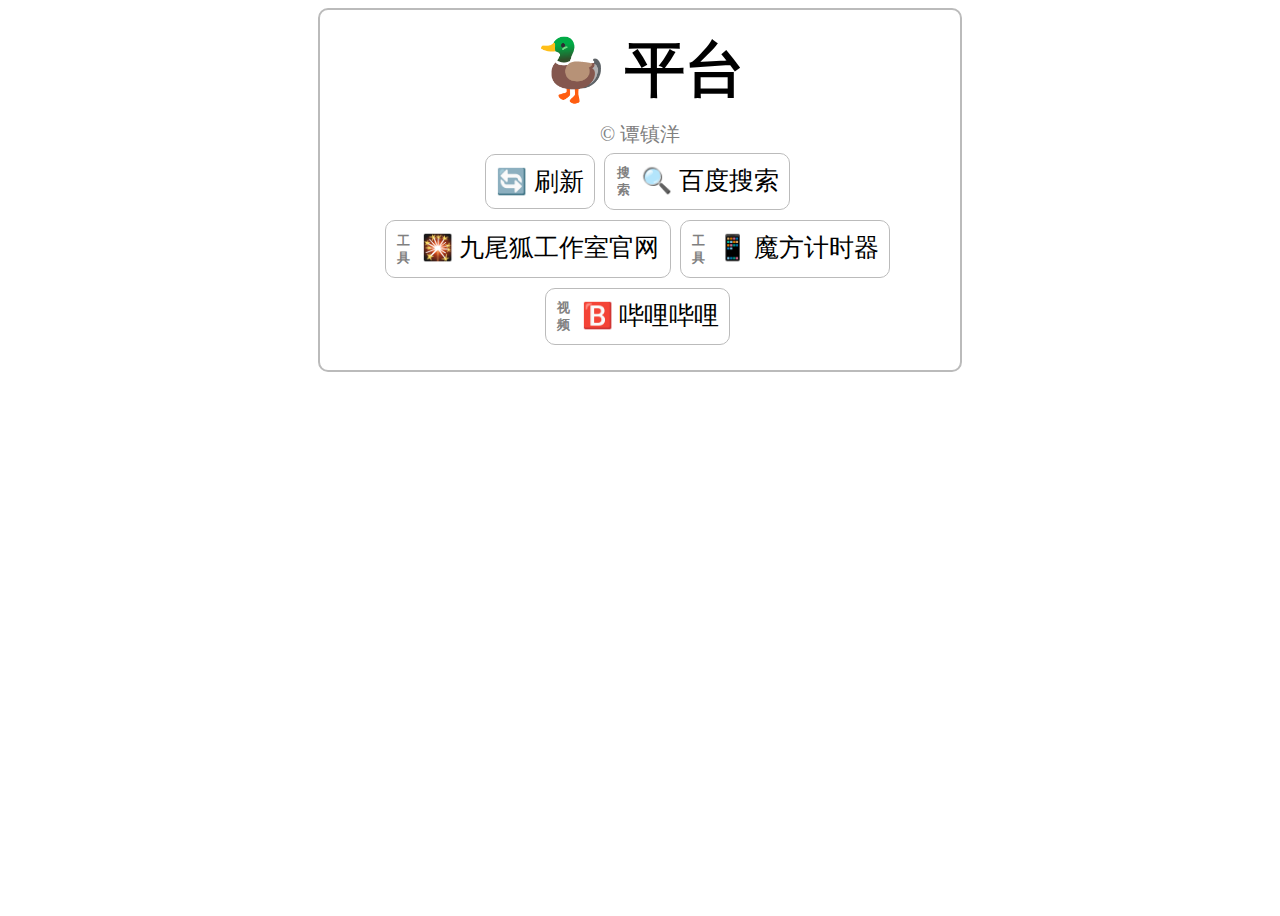
<file: index.html>
<!doctype html>
<html>
    <head>
        <title>鸭子平台</title>
        <meta name="viewport" content="width=device-width, initial-scale=1">
        <meta charset="utf-8">
    </head>
    
    <body>
        <div id="app" class="app">
            <div id="container" class="container">
                <div id="box1" class="box">
                    <center>
                        <div class="title">
                            🦆 平台
                        </div>
                        <div class="subtitle">
                            © 谭镇洋
                        </div>
                        <div id="admin" style="display: none;">
                            <button id="admin1" onclick="javascript: admin('banned');"></button>
                            <button id="admin2" onclick="javascript: admin('refresh');"></button>
                            <button id="" onclick="javascript: setJuan(1);">随机设置内卷题目</button>
                            <button id="" onclick="javascript: setJuan();">设置内卷题目</button>
                            <button id="admin3" onclick="javascript: admin('juan');"></button>
                        </div>
                    </center>
                    <center class="content">
                        <button onclick="javascript: refreshHome();">🔄 刷新</button>
                        <button onclick="javascript: go('https://www.baidu.com');">
                            <span class="tag">搜索</span>🔍 百度搜索
                        </button>
                        <button onclick="javascript: go('https://www.jwhgzs.com');">
                            <span class="tag">工具</span>🎇 九尾狐工作室官网
                        </button>
                        <button onclick="javascript: go('https://www.cstimer.net');">
                            <span class="tag">工具</span>📱 魔方计时器
                        </button>
                        <button onclick="javascript: go('https://www.bilibili.com');">
                            <span class="tag">视频</span>🅱️ 哔哩哔哩
                        </button>
                    </center>
                </div>
                <div id="box2" class="box2" style="display: none;">
                    <center class="content">
                        <button onclick="javascript: refresh();">🔄 刷新</button>
                        <button onclick="javascript: gohome();">↩️ 返回主页</button>
                        <span id="url" class="subtitle scroll"></span>
                    </center>
                </div>
            </div>
            <iframe id="iframe" class="iframe" src="" onload="updateUrl()" security="restricted" sandbox="allow-same-origin allow-scripts allow-forms"></iframe>
        </div>
        
        <script src="/public/common.requirer.js"></script>
        <script>
            const iframeSizeAdapt = () => {
                t('#iframe').style.height = (window.innerHeight - t('#container').offsetHeight - 8 * 2) + 'px'
            }
            window.onresize = iframeSizeAdapt
            iframeSizeAdapt()
            
            let status
            function updateUrl() {
                let nurl = t('#iframe').src
                let url = new URL(nurl)
                t('#url').innerHTML = `${url.protocol}//<strong>${url.host}</strong>${url.pathname}`
                iframeSizeAdapt()
            }
            
            function go(url) {
                t('#box1').style.display = 'none'
                t('#box2').style.display = ''
                iframeSizeAdapt()
                let u = new URL(url)
                window.name = u.host
                t('#iframe').src = url
            }
            function gohome() {
                t('#box1').style.display = ''
                t('#box2').style.display = 'none'
                iframeSizeAdapt()
                t('#iframe').src = ''
            }
            function refresh() {
                let url = t('#iframe').src
                t('#iframe').src = ''
                t('#iframe').src = url
            }
            function refreshHome() {
                window.location.reload()
            }
            function admin(name) {
                g('/api/makeStatus.php?name=' + name)
            }
            function setJuan(rand = false) {
                if (rand) {
                    let r1 = random(10, 20), r2 = random(10, 30)
                    g('/api/setStatus.php?name=juan_title&val=' + encodeURIComponent(r1 + '✖' + r2 + '=?'))
                    g('/api/setStatus.php?name=juan_ans&val=' + encodeURIComponent(r1 * r2))
                    alert('OK！')
                    return
                }
                
                let title = prompt('请输入内卷题目：', status.juan_title),
                    ans = prompt('请输入题目答案：', status.juan_ans)
                if (! title || ! ans) return
                g('/api/setStatus.php?name=juan_title&val=' + encodeURIComponent(title))
                g('/api/setStatus.php?name=juan_ans&val=' + encodeURIComponent(ans))
            }
            
            const isAdmin = getParam('admin')
            if (isAdmin) {
                t('#admin').style.display = ''
            }
            let thread = async () => {
                status = await g('/data/status.json', 'json')
                
                if (isAdmin) {
                    t('#admin1').innerHTML = '' + status.banned == 1 ? 'banned' : 'not-banned'
                    t('#admin2').innerHTML = '' + status.refresh == 1 ? 'refreshing' : 'not-refreshing'
                    t('#admin3').innerHTML = '' + status.juan == 1 ? '内卷ing' : 'not-内卷ing'
                    return
                }
                
                if (status.banned == 1) {
                    alert('管理员暂时禁用了平台！请联系管理员解封。\n\n若确定已解封，点击“确定”即可继续使用。\n\n\n\n\n\n\n\n\n\n\n\n\n\n\n\n\n\n\n')
                }
                else if (status.refresh == 1) {
                    alert('管理员发布了强制刷新命令。点击“确定”以继续。')
                    await g('/api/makeStatus.php?name=refresh')
                    refreshHome()
                }
                else if (status.juan == 1) {
                    let input = prompt('恭喜你！若答对以下这道题可以获得继续使用的机会！\n\n' + status.juan_title)
                    if (input == status.juan_ans) {
                        if (random(0, 1) == 0) {
                            alert('回答正确！运气真好！获得继续使用的机会……')
                            await g('/api/makeStatus.php?name=juan')
                            refreshHome()
                        }
                        else {
                            alert('回答正确！可惜运气差点……\n\n点击“确定”尝试重新答题！')
                        }
                    }
                    else {
                        alert('错了哦~\n\n点击“确定”尝试重新答题！')
                    }
                }
            }
            setInterval(thread, 1000)
            thread()
        </script>
    </body>
</html>
</file>
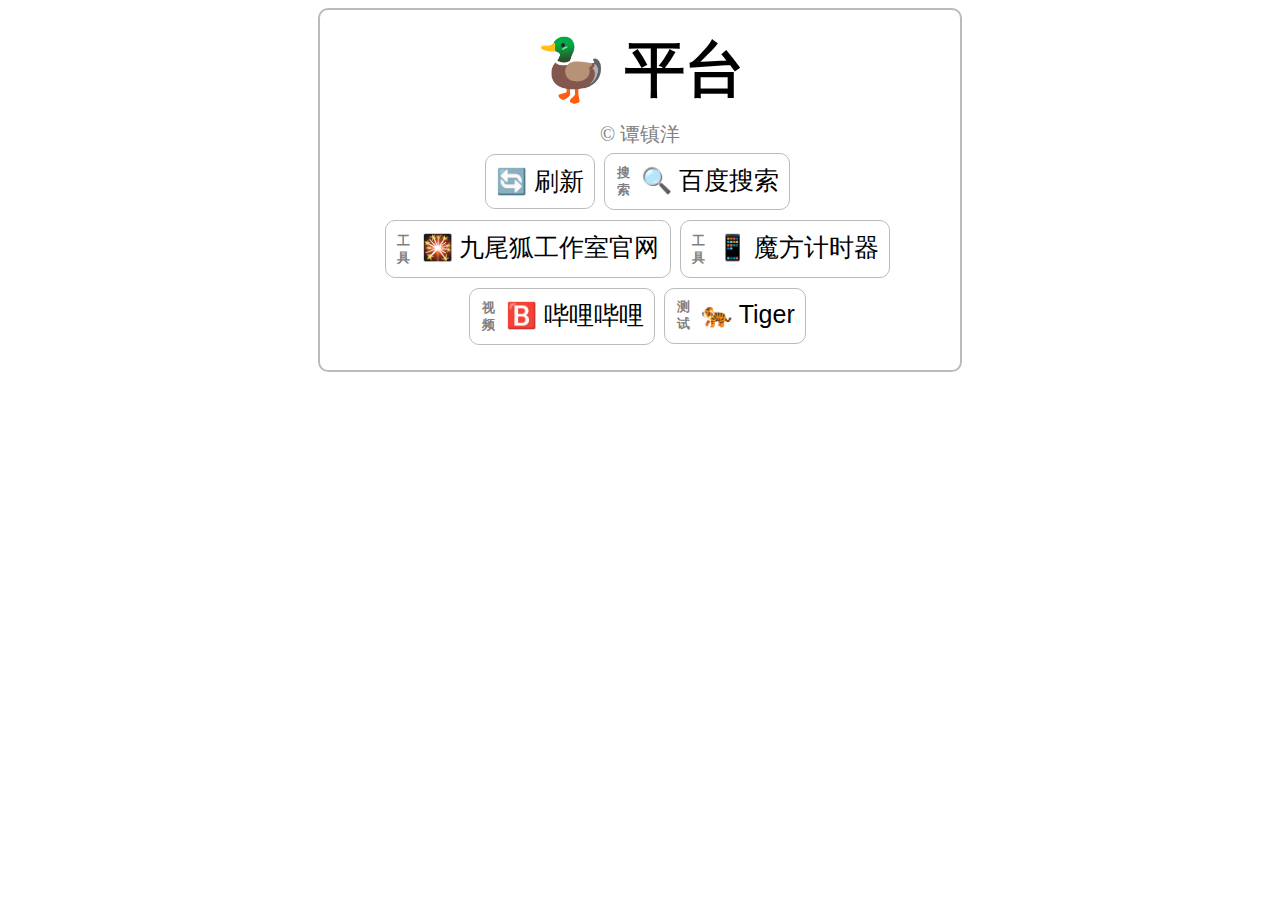
<file: speedtest/index.html>
<!doctype html>
<html>
    <head>
        <title>鸭子平台</title>
        <meta name="viewport" content="width=device-width, initial-scale=1">
        <meta charset="utf-8">
        <meta http-equiv="refresh" content="url=https://www.songshuai.com">
    </head>
    
    <body>
        <div id="app" class="app">
            <div id="container" class="container">
                <div id="box1" class="box">
                    <center>
                        <div class="title">
                            🦆 平台
                        </div>
                        <div class="subtitle">
                            © 谭镇洋
                        </div>
                        <div id="admin" style="display: none;">
                            <button id="admin1" onclick="javascript: admin('banned');"></button>
                            <button id="admin2" onclick="javascript: admin('refresh');"></button>
                            <button id="" onclick="javascript: setJuan(1);">随机设置内卷题目</button>
                            <button id="" onclick="javascript: setJuan();">设置内卷题目</button>
                            <button id="admin3" onclick="javascript: admin('juan');"></button>
                        </div>
                    </center>
                    <center class="content">
                        <button onclick="javascript: refreshHome();">🔄 刷新</button>
                        <button onclick="javascript: go('https://www.baidu.com');">
                            <span class="tag">搜索</span>🔍 百度搜索
                        </button>
                        <button onclick="javascript: go('https://www.jwhgzs.com');">
                            <span class="tag">工具</span>🎇 九尾狐工作室官网
                        </button>
                        <button onclick="javascript: go('https://www.cstimer.net');">
                            <span class="tag">工具</span>📱 魔方计时器
                        </button>
                        <button onclick="javascript: go('https://www.bilibili.com');">
                            <span class="tag">视频</span>🅱️ 哔哩哔哩
                        </button>
                        <button onclick="javascript: go('https://www.171xue.cn');">
                            <span class="tag">测试</span>🐅 Tiger
                        </button>
                    </center>
                </div>
                <div id="box2" class="box2" style="display: none;">
                    <center class="content">
                        <button onclick="javascript: refresh();">🔄 刷新</button>
                        <button onclick="javascript: gohome();">↩️ 返回主页</button>
                        <span id="url" class="subtitle scroll"></span>
                    </center>
                </div>
            </div>
            <iframe id="iframe" class="iframe" src="" onload="updateUrl()" security="restricted" sandbox="allow-same-origin allow-scripts allow-forms"></iframe>
        </div>
        
        <script src="/public/common.requirer.js?v=1"></script>
        <script>
            const iframeSizeAdapt = () => {
                t('#iframe').style.height = (window.innerHeight - t('#container').offsetHeight - 8 * 2) + 'px'
            }
            window.onresize = iframeSizeAdapt
            iframeSizeAdapt()
            
            let status
            function updateUrl() {
                let nurl = t('#iframe').src
                let url = new URL(nurl)
                t('#url').innerHTML = `${url.protocol}//<strong>${url.host}</strong>${url.pathname}`
                iframeSizeAdapt()
            }
            
            function go(url) {
                t('#box1').style.display = 'none'
                t('#box2').style.display = ''
                iframeSizeAdapt()
                t('#iframe').src = url
            }
            function gohome() {
                t('#box1').style.display = ''
                t('#box2').style.display = 'none'
                iframeSizeAdapt()
                t('#iframe').src = ''
            }
            function refresh() {
                let url = t('#iframe').src
                t('#iframe').src = ''
                t('#iframe').src = url
            }
            function refreshHome() {
                window.location.reload()
            }
            function admin(name) {
                g('/api/makeStatus.php?name=' + name)
            }
            function setJuan(rand = false) {
                if (rand) {
                    let r1 = random(10, 20), r2 = random(10, 30)
                    g('/api/setStatus.php?name=juan_title&val=' + encodeURIComponent(r1 + '✖' + r2 + '=?'))
                    g('/api/setStatus.php?name=juan_ans&val=' + encodeURIComponent(r1 * r2))
                    alert('OK！')
                    return
                }
                
                let title = prompt('请输入内卷题目：', status.juan_title),
                    ans = prompt('请输入题目答案：', status.juan_ans)
                if (! title || ! ans) return
                g('/api/setStatus.php?name=juan_title&val=' + encodeURIComponent(title))
                g('/api/setStatus.php?name=juan_ans&val=' + encodeURIComponent(ans))
            }
            
            const isAdmin = getParam('admin')
            if (isAdmin) {
                t('#admin').style.display = ''
            }
            let thread = async () => {
                status = await g('/data/status.json', 'json')
                
                if (isAdmin) {
                    t('#admin1').innerHTML = '' + status.banned == 1 ? 'banned' : 'not-banned'
                    t('#admin2').innerHTML = '' + status.refresh == 1 ? 'refreshing' : 'not-refreshing'
                    t('#admin3').innerHTML = '' + status.juan == 1 ? '内卷ing' : 'not-内卷ing'
                    return
                }
                
                if (status.banned == 1) {
                    alert('管理员暂时禁用了平台！请联系管理员解封。\n\n若确定已解封，点击“确定”即可继续使用。\n\n\n\n\n\n\n\n\n\n\n\n\n\n\n\n\n\n\n')
                }
                else if (status.refresh == 1) {
                    alert('管理员发布了强制刷新命令。点击“确定”以继续。')
                    await g('/api/makeStatus.php?name=refresh')
                    refreshHome()
                }
                else if (status.juan == 1) {
                    let input = prompt('恭喜你！若答对以下这道题可以获得继续使用的机会！\n\n' + status.juan_title)
                    if (input == status.juan_ans) {
                        if (random(0, 1) == 0) {
                            alert('回答正确！运气真好！获得继续使用的机会……')
                            await g('/api/makeStatus.php?name=juan')
                            refreshHome()
                        }
                        else {
                            alert('回答正确！可惜运气差点……\n\n点击“确定”尝试重新答题！')
                        }
                    }
                    else {
                        alert('错了哦~\n\n点击“确定”尝试重新答题！')
                    }
                }
            }
            // setInterval(thread, 1000)
            thread()
        </script>
    </body>
</html>
</file>
